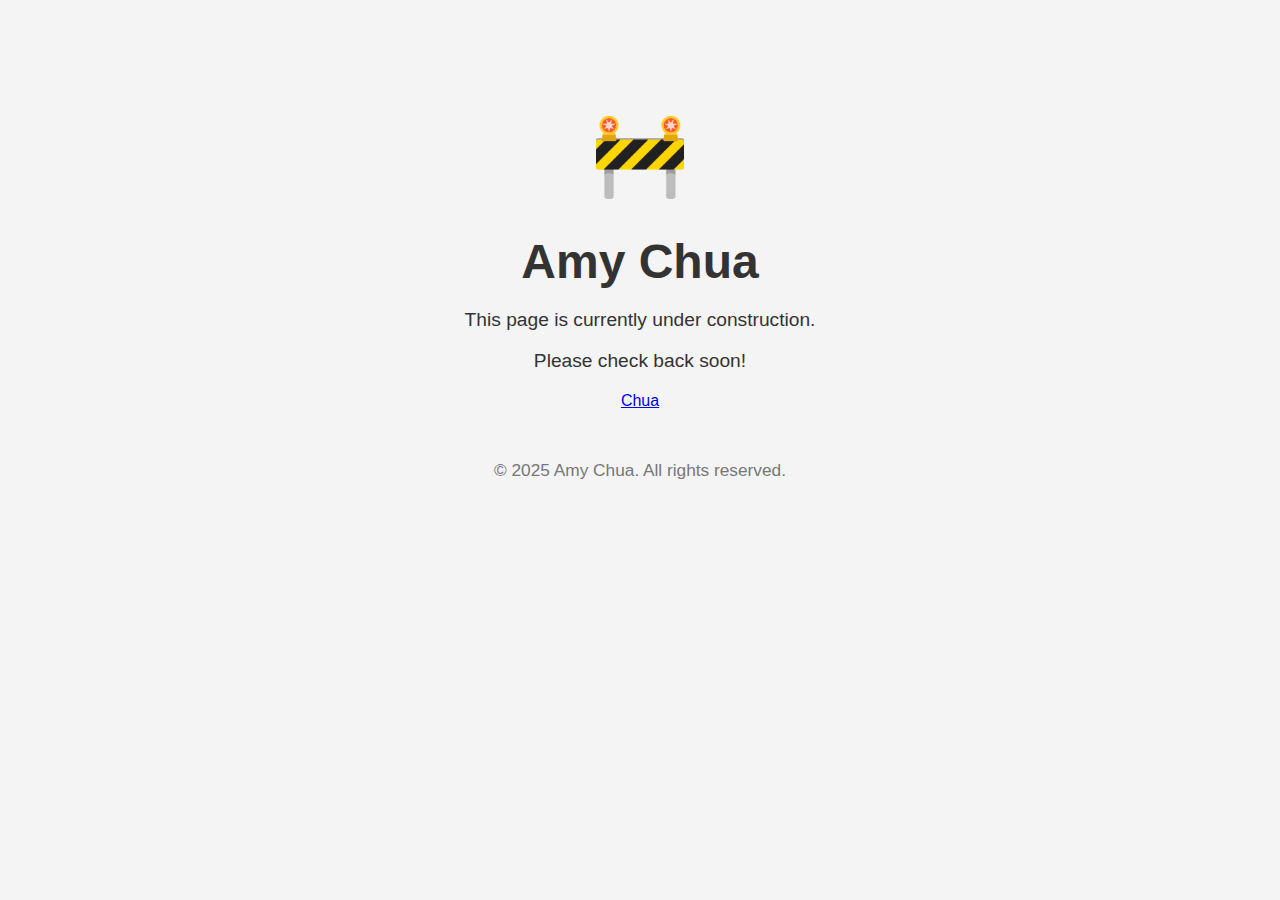
<file: speakers/chua.html>
<!DOCTYPE html>
<html lang="en">
<head>
  <meta charset="UTF-8">
  <meta name="viewport" content="width=device-width, initial-scale=1">
  <title>Amy Chua - Under Construction</title>
  <style>
    body {
      background-color: #f4f4f4;
      font-family: Arial, sans-serif;
      text-align: center;
      padding-top: 100px;
      color: #333;
    }

    .container {
      max-width: 600px;
      margin: 0 auto;
    }

    h1 {
      font-size: 3em;
      margin-bottom: 20px;
    }

    p {
      font-size: 1.2em;
    }

    .construction-icon {
      font-size: 80px;
      color: #ffa500;
      margin-bottom: 30px;
    }

    footer {
      margin-top: 50px;
      font-size: 0.9em;
      color: #777;
    }
  </style>
</head>
<body>
  <div class="container">
    <div class="construction-icon">🚧</div>
    <h1>Amy Chua</h1>
    <p>This page is currently under construction.</p>
    <p>Please check back soon!</p>
    <a href="chua.html" class="speaker-link">Chua</a>
  </div>

  <!-- Footer with copyright information -->
  <footer>
    <p>&copy; 2025 Amy Chua. All rights reserved.</p>
  </footer>
</body>
</html>
</file>
